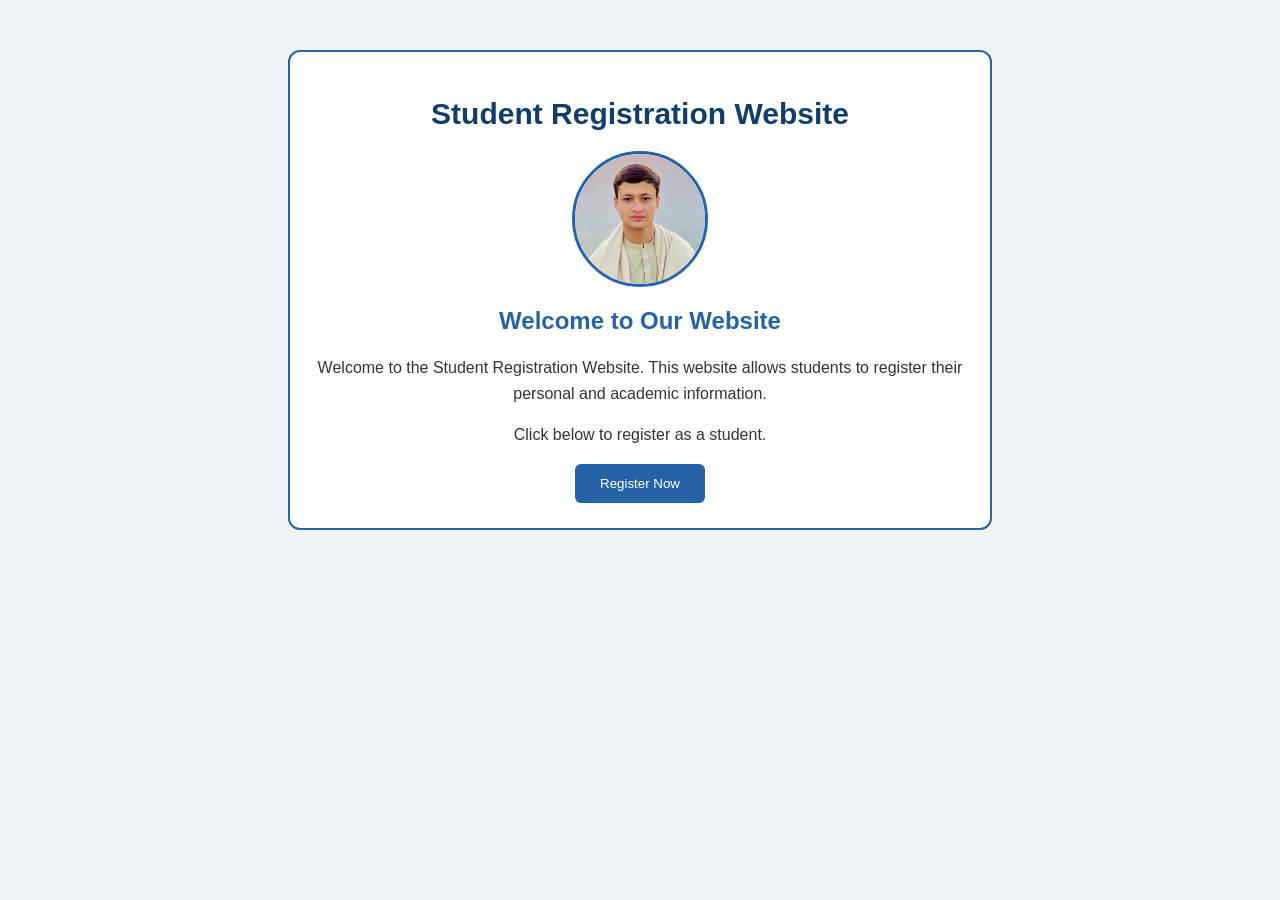
<file: index.html>
<!DOCTYPE html>
<html>
<head>
    <title>Student Registration Website</title>
    <link rel="stylesheet" href="styles.css">
</head>

<body>

    <div class="container">

        <h1>Student Registration Website</h1>

        <img src="profile.jpg" alt="Student Picture"
             class="profile-pic">

        <h2>Welcome to Our Website</h2>

        <p>
            Welcome to the Student Registration Website.
            This website allows students to register
            their personal and academic information.
        </p>

        <p>
            Click below to register as a student.
        </p>

        <center>
            <a href="form.html">
                <button>Register Now</button>
            </a>
        </center>

    </div>

</body>
</html>
</file>
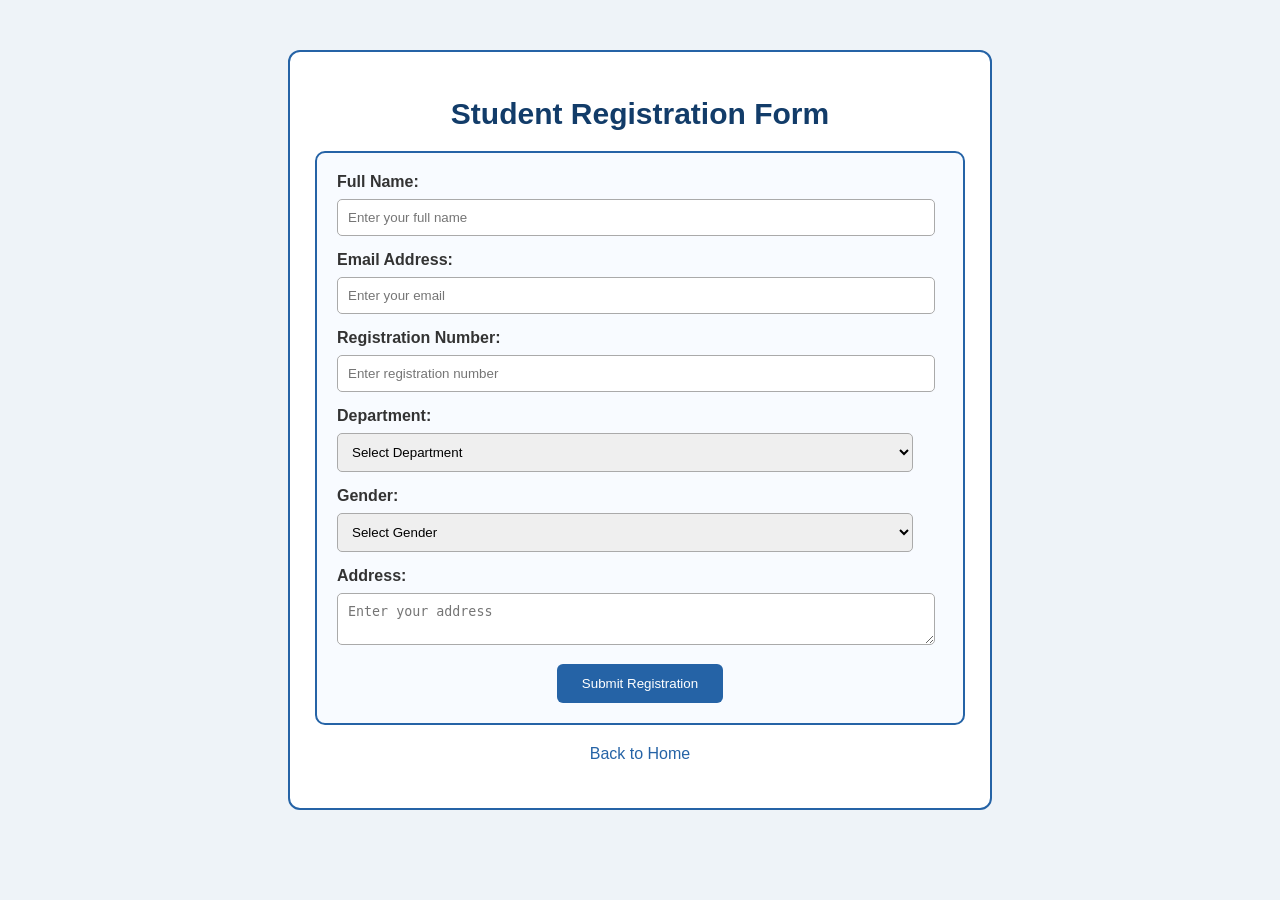
<file: form.html>
<!DOCTYPE html>
<html>
<head>
    <title>Student Registration Form</title>
    <link rel="stylesheet" href="styles.css">
</head>

<body>

    <div class="container">

        <h1>Student Registration Form</h1>

        <form action="thanks.html" method="get">

            <label>Full Name:</label>
            <input type="text" name="fullname"
                   placeholder="Enter your full name" required>

            <label>Email Address:</label>
            <input type="email" name="email"
                   placeholder="Enter your email" required>

            <label>Registration Number:</label>
            <input type="text" name="registration"
                   placeholder="Enter registration number" required>

            <label>Department:</label>
            <select name="department" required>
                <option value="">Select Department</option>
                <option>Cyber Security</option>
                <option>Computer Science</option>
                <option>Software Engineering</option>
                <option>Information Technology</option>
            </select>

            <label>Gender:</label>
            <select name="gender" required>
                <option value="">Select Gender</option>
                <option>Male</option>
                <option>Female</option>
                <option>Other</option>
            </select>

            <label>Address:</label>
            <textarea name="address"
                      placeholder="Enter your address"></textarea>

            <center>
                <button type="submit">Submit Registration</button>
            </center>

        </form>

        <p><a href="index.html">Back to Home</a></p>

    </div>

</body>
</html>
</file>
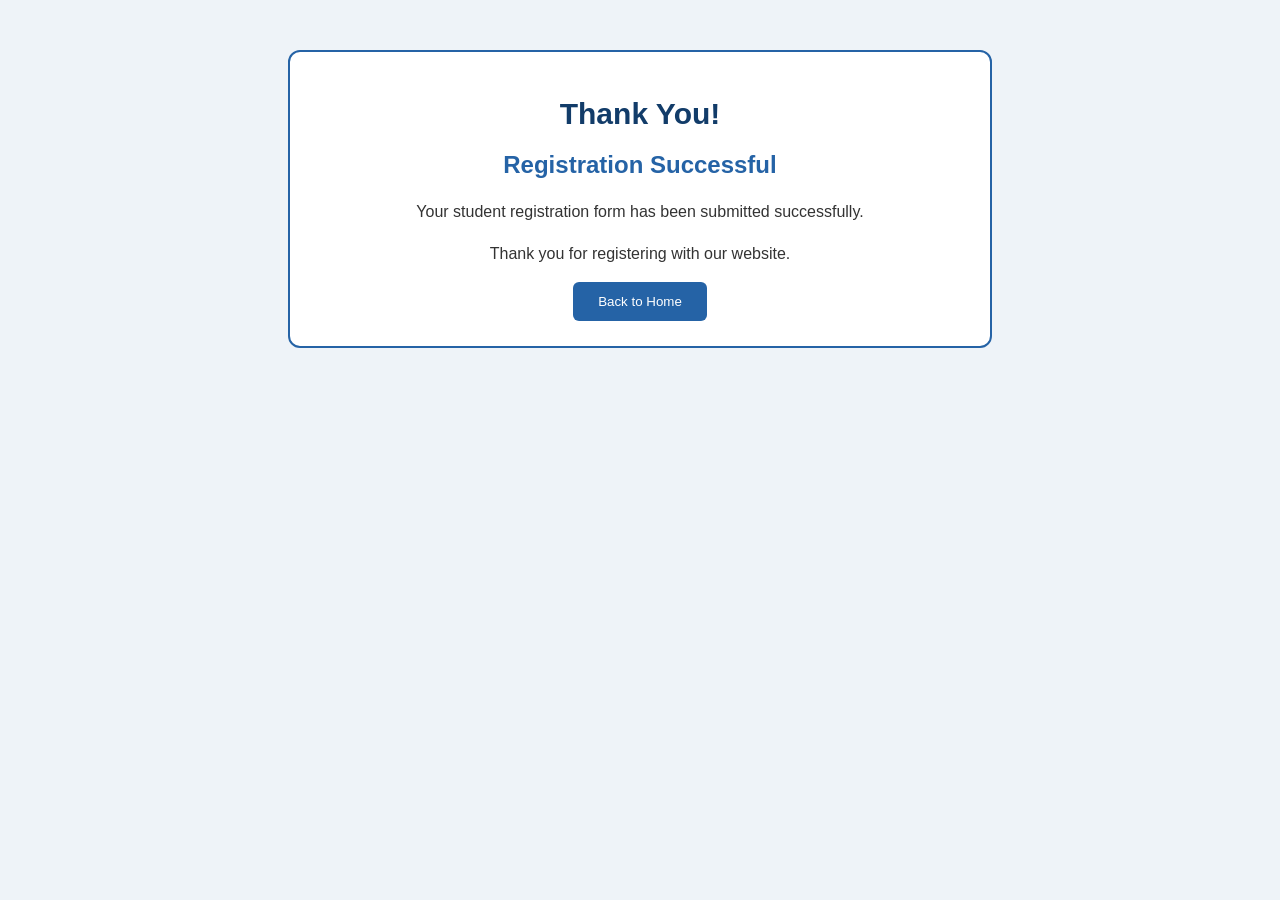
<file: thanks.html>
<!DOCTYPE html>
<html>
<head>
    <title>Registration Successful</title>
    <link rel="stylesheet" href="styles.css">
</head>

<body>

    <div class="container">

        <h1>Thank You!</h1>

        <h2>Registration Successful</h2>

        <p>
            Your student registration form has been
            submitted successfully.
        </p>

        <p>
            Thank you for registering with our website.
        </p>

        <center>
            <a href="index.html">
                <button>Back to Home</button>
            </a>
        </center>

    </div>

</body>
</html>
</file>
<file: styles.css>
/* Common CSS for all pages */

body {
    background-color: #eef3f8;
    font-family: Arial, sans-serif;
    margin: 0;
    padding: 20px;
    color: #333;
}

h1 {
    color: #123c69;
    text-align: center;
    font-size: 30px;
}

h2 {
    color: #2563a6;
    text-align: center;
}

.container {
    max-width: 650px;
    margin: 30px auto;
    padding: 25px;
    background-color: white;
    border: 2px solid #2563a6;
    border-radius: 12px;
}

.profile-pic {
    width: 130px;
    height: 130px;
    border-radius: 50%;
    display: block;
    margin: 15px auto;
    object-fit: cover;
    border: 3px solid #2563a6;
}

form {
    border: 2px solid #2563a6;
    padding: 20px;
    border-radius: 10px;
    background-color: #f8fbff;
}

label {
    font-weight: bold;
}

input, select, textarea {
    width: 95%;
    padding: 10px;
    margin: 8px 0 15px;
    border: 1px solid #aaa;
    border-radius: 5px;
}

button {
    background-color: #2563a6;
    color: white;
    padding: 12px 25px;
    border: none;
    border-radius: 6px;
    cursor: pointer;
}

button:hover {
    background-color: #123c69;
}

p {
    line-height: 1.6;
    text-align: center;
}

a {
    color: #2563a6;
    text-decoration: none;
}
</file>
